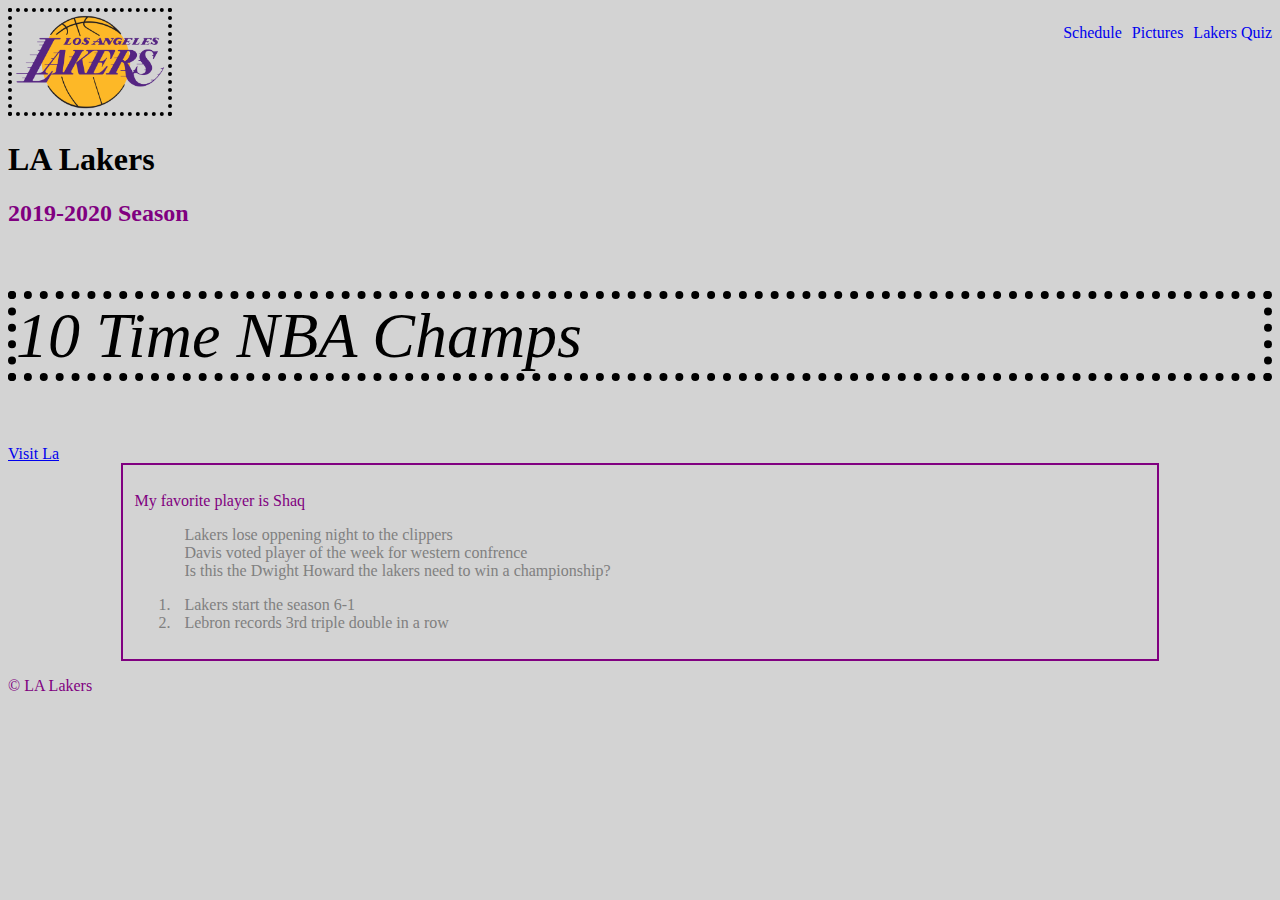
<file: index.html>
<!DOCTYPE html>
<html lang="en">

<head>


    <meta charset="utf-8">
    <title>My Title</title>
    <link rel="stylesheet" type="text/css" href="css/styles.css">


    <style>
        li {
            color: gray
        }
    </style>
</head>

<body>
    <header>
        <nav>

            <a href="index.html"><img src="images/lakerslogo.png" alt="Lakers Logo" height="100"></a>

            <ul>
                <li><a href="schedule.html">Schedule</a></li>
                <li><a href="pictures.html">Pictures</a></li>
                <li><a href="lakersquiz.html">Lakers Quiz</a></li>
            </ul>
        </nav>
    </header>


    <main class="flexboxmasterswitch">






        <h1 class="topheading">LA Lakers</h1>
        <h2>2019-2020 Season</h2>
        <p id="new">10 Time NBA Champs</p>
        <a href="www.visitla.com"> Visit La </a>

        <div class="centered">

            <div class="container background--purple ">

                <p> My favorite player is Shaq</p>
            </div>

            <ul>
                <li>Lakers lose oppening night to the clippers</li>
                <li> Davis voted player of the week for western confrence</li>
                <li>Is this the Dwight Howard the lakers need to win a championship?</li>

            </ul>
            <ol>
                <li>Lakers start the season 6-1</li>
                <li> Lebron records 3rd triple double in a row</li>


            </ol>

        </div>
    </main>

    <p>&copy; LA Lakers</p>




</body></html>
</file>
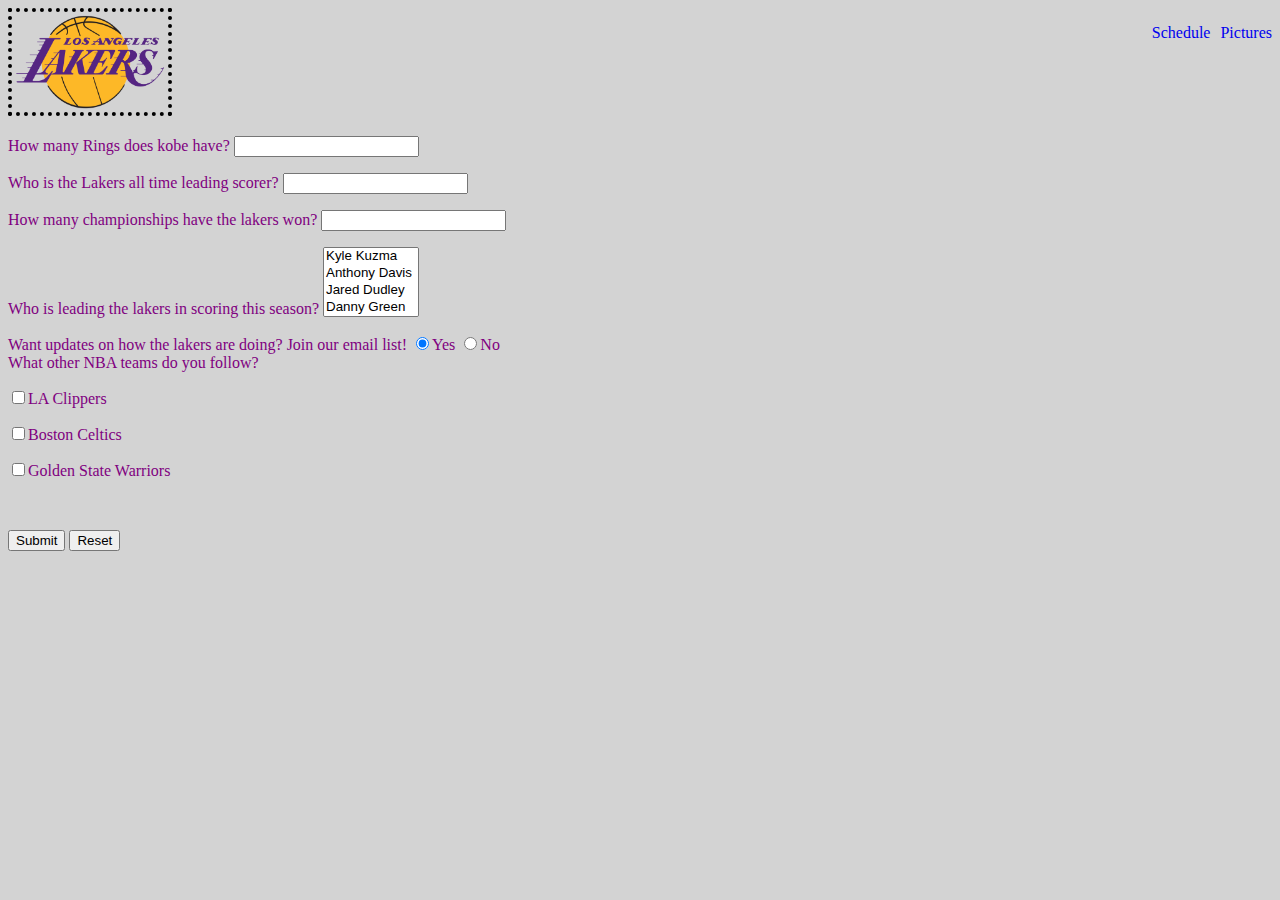
<file: lakersquiz.html>
<!DOCTYPE html>
<html lang="en">

<head>
    <meta charset="utf-8">
    <title>Contact</title>
    <link rel="stylesheet" type="text/css" href="css/styles.css" css/styles.css""> </head> <body>

    <header>
        <nav>

            <a href="index.html"><img src="images/lakerslogo.png" alt="Lakers Logo" height="100"></a>

            <ul>
                <li><a href="schedule.html">Schedule</a></li>
                <li><a href="pictures.html">Pictures</a></li>

            </ul>
        </nav>
    </header>

    <main>
        <form action="results.html">
            <p>
                <label for="Rings">How many Rings does kobe have? </label>
                <input type="text" name="Rings" id="Rings">
            </p>
            <p>
                <label for="scorer">Who is the Lakers all time leading scorer?</label>
                <input type="text" name="scorer" id="scorer">
            </p>
            <p>
                <label for="champion">How many championships have the lakers won? </label>
                <input type="text" name="champion" id="champion">
            </p>
            <p>
                <label for="leading">Who is leading the lakers in scoring this season?</label>
                <select name="leading" id="leading" multiple>
                    <option value="kuz">Kyle Kuzma</option>
                    <option value="ad">Anthony Davis</option>
                    <option value="dud">Jared Dudley</option>
                    <option value="green">Danny Green</option>
                    <option value="AD">Anthony Davis</option>
                    <option value="howard">Dwight Howard</option>
                </select>
            </p>
            <div class="radio-buttons">
                <label>Want updates on how the lakers are doing? Join our email list! </label>
                <input type="radio" name="join-newsletter" value="Yes" checked>Yes
                <input type="radio" name="join-newsletter" value="No">No
            </div>

            <label>What other NBA teams do you follow?</label>
            <div class="checkbox-group">
                <p class="checkbox-item"><input type="checkbox" name="team" value="clippers">LA Clippers</p>
                <p class="checkbox-item"><input type="checkbox" name="team" value="celtics">Boston Celtics</p>
                <p class="checkbox-item"><input type="checkbox" name="team" value="warriors">Golden State Warriors</p>
            </div>

            <br>
            <p>
                <label></label>
                <input type="submit" value="Submit">
                <input type="reset" value="Reset">
            </p>
        </form>

    </main>
    </body>

</html>
</file>
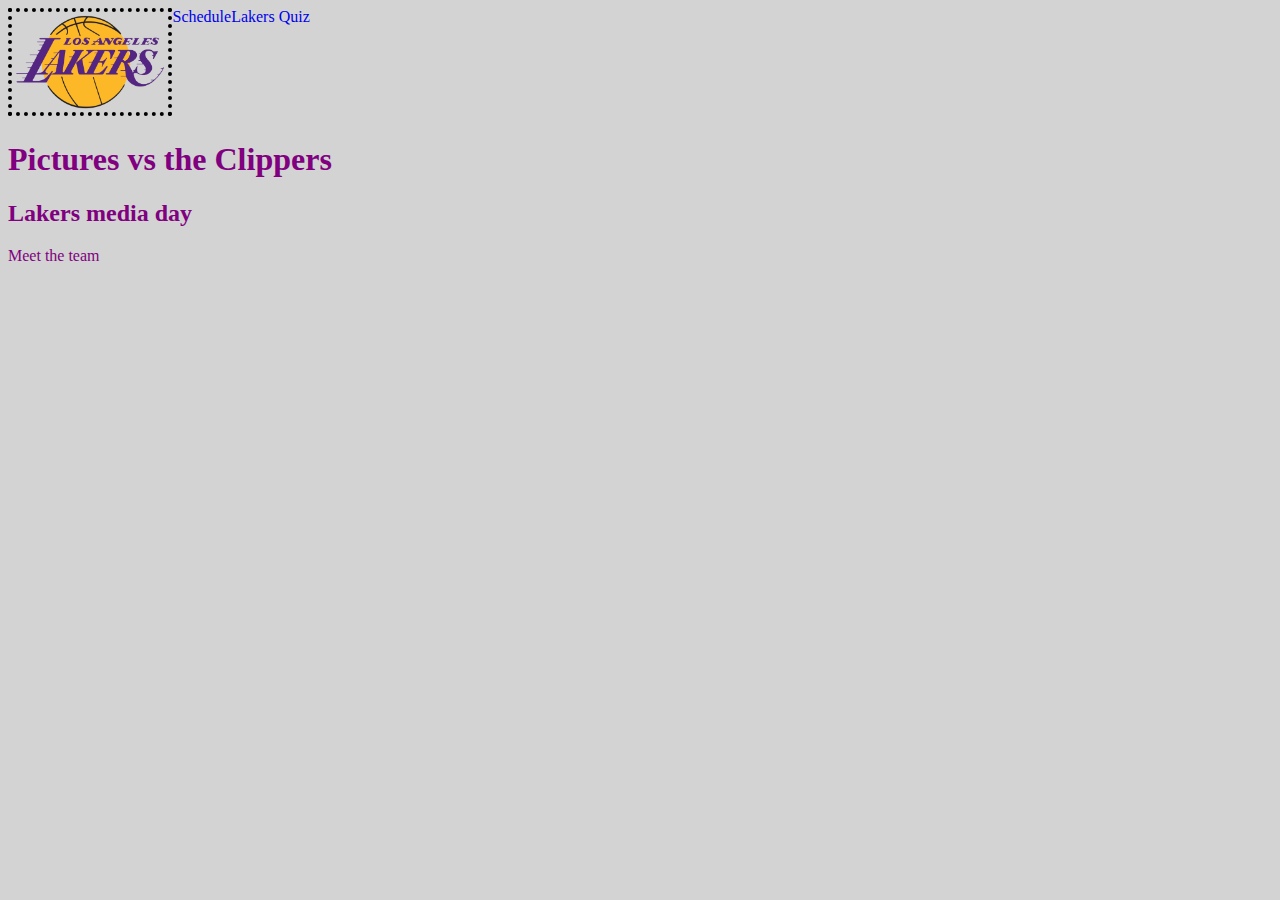
<file: pictures.html>
<!DOCTYPE html>
<html lang="en">

<head>
    <meta charset="utf-8">
    <title>Lakers Pictures</title>
    <link rel="stylesheet" type="text/css" href="css/styles.css">
</head>

<body>
    <header>
        <nav>
               <a href="index.html"><img src="images/lakerslogo.png" alt="Lakers Logo" height="100"></a>
            

            <a href="schedule.html">Schedule</a>
            <a href="lakersquiz.html">Lakers Quiz</a>

        </nav>
    </header>




    <h1>Pictures vs the Clippers</h1>
    <h2>Lakers media day</h2>
    <p>Meet the team </p>
</body>

</html>
</file>
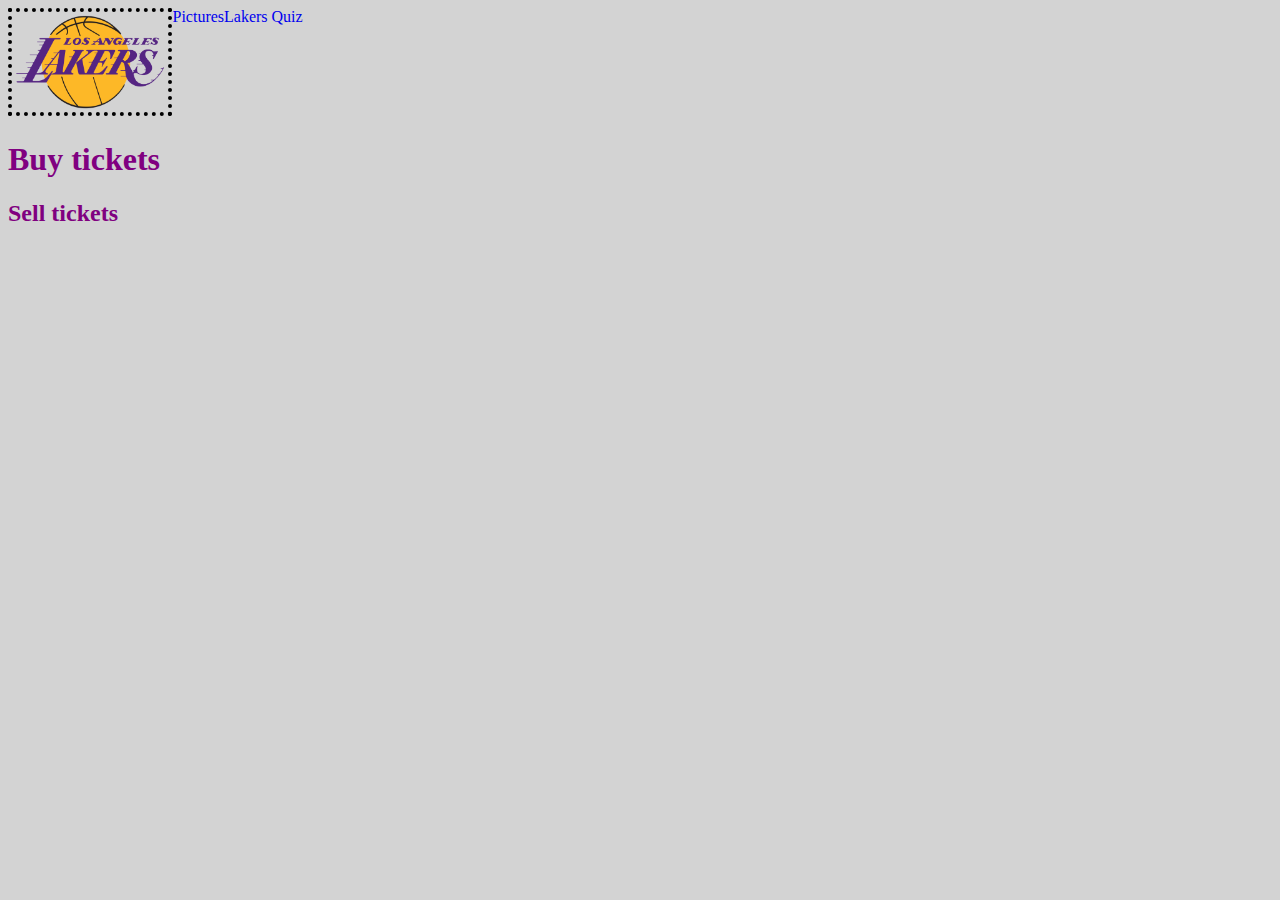
<file: schedule.html>
<!DOCTYPE html>
<html lang="en">
<head>
    <meta charset="utf-8">
    <title>Lakers Schedule</title>
    <link rel="stylesheet" type="text/css" href="css/styles.css">
</head>
<body>
    
    <header>
        <nav>
                <a href="index.html"><img src="images/lakerslogo.png" alt="Lakers Logo" height="100"></a>
            

            
            <a href="pictures.html">Pictures</a>
            <a href="lakersquiz.html">Lakers Quiz</a>

        </nav>
    </header>
    
    <h1>Buy tickets</h1>
    <h2>Sell tickets</h2>
    <p></p>
</body>
</html>
</file>
<file: css/styles.css>
body {
    color: purple;
    background-color: lightgray;
    font-family: fantasy;

}

.black-span {
    color: black;
}


   

header nav {
    display: flex; 
/*    flex-direction: column;*/
}
header nav ul {
    display: flex;
    justify-content: flex-end;
}

ul {
    flex: 1;
    list-style-type: none;
}

li {
    padding: 0px 0px 0px 10px;
}
.centered {
    color: purple;

    padding: 11px 11px 11px 11px;
    border: 2px solid;
    margin: 0 auto 0 auto;
    width: 80%;
}

header nav a {
    text-decoration: none;
}

h1,
h2 {
    color: purple;
}

.topheading {
    color: black;
}

#new {

    color: black;
    font-style: italic;
    font-size: 4em;
    border: 8px dotted black
}


img {

    border: 4px dotted black
}
</file>
